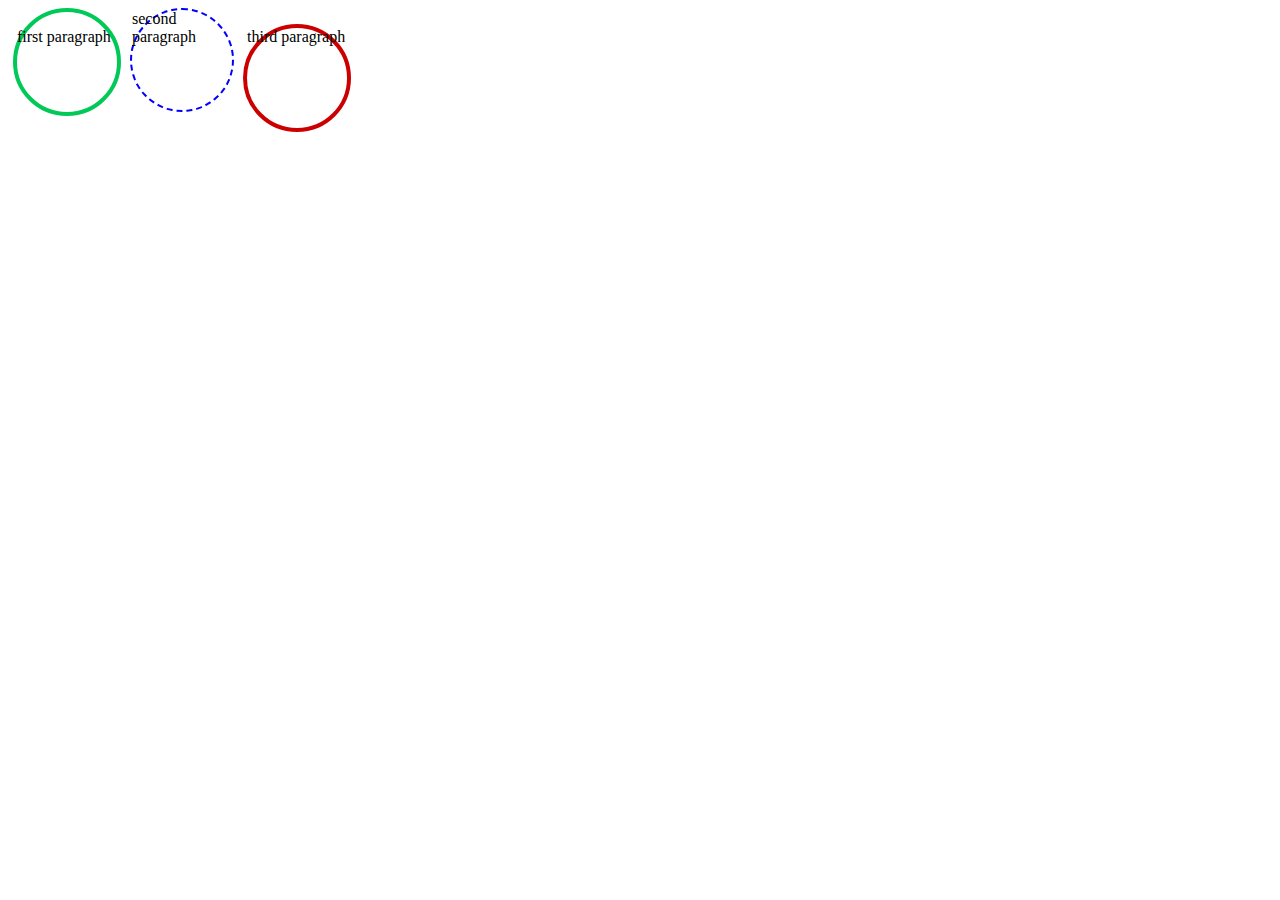
<file: 3/index.html>
<!DOCTYPE html>
<html>
	<head>
		<link type="text/css" rel="stylesheet" href="stylesheet.css"/>
		<title>My Social Network</title>
	</head>
	<body>
		<!--Add your HTML below!-->
		<div class="friend" id="best_friend">
		    <p>first paragraph</p>
		</div>
		<div class="family">
		   second paragraph 
		</div>
		<div class="enemy" id="archnemesis">
		    third paragraph
		</div>
		
	</body>
</html>
</file>
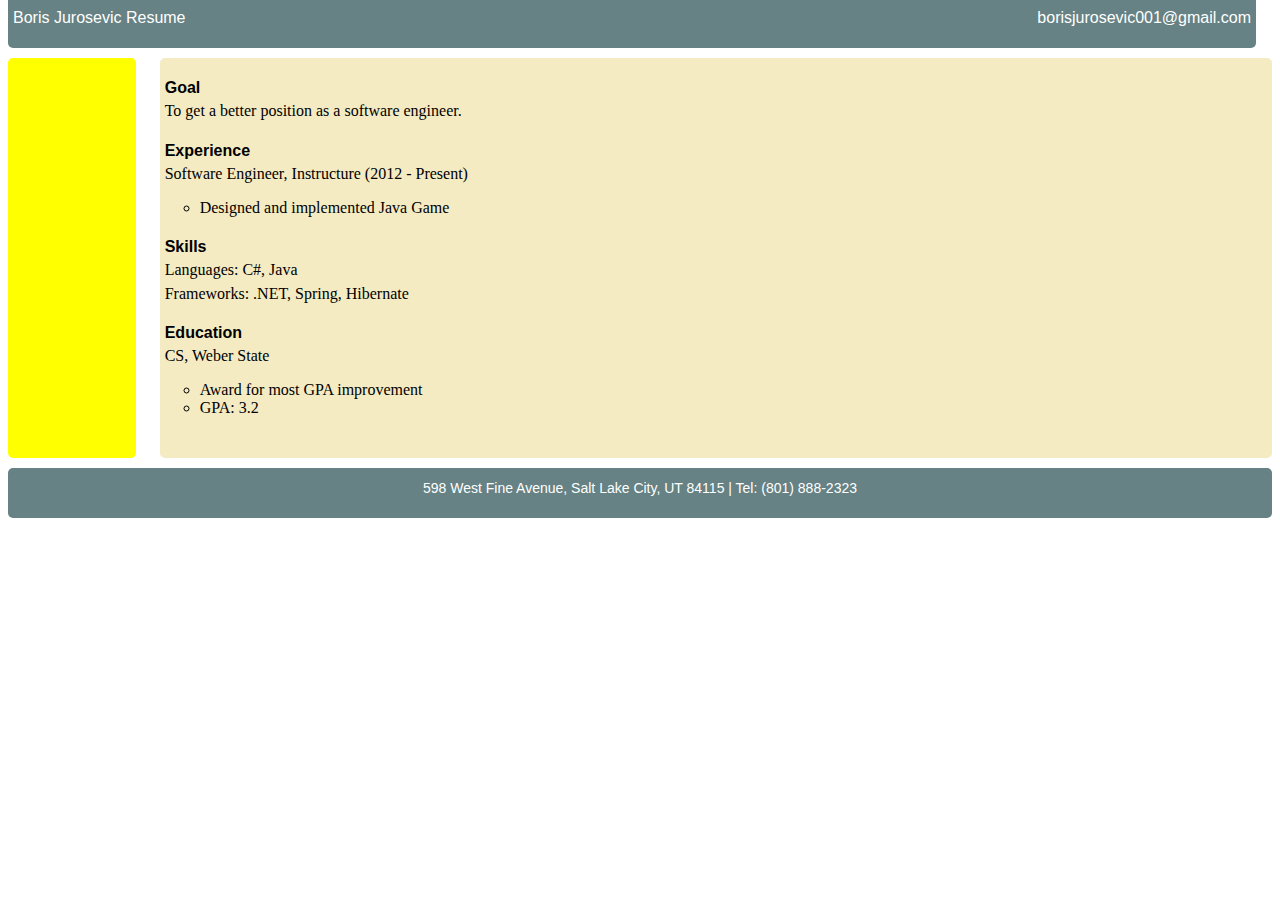
<file: M/index.html>
<!DOCTYPE html>
<html>
	<head>
		<link type="text/css" rel="stylesheet" href="stylesheet.css"/>
		<title></title>
	</head>
	<body>
	    <div id="header">
	        			<p id="name">Boris Jurosevic Resume</p>
			<a href="mailto:borisjurosevic001@gmail.com"><p id="email">borisjurosevic001@gmail.com</p></a>
	    </div>
	    <div class="left"></div>
	    <div class="right">
	        <h4>Goal</h4>
			<p>To get a better position as a software engineer.</p>
			<h4>Experience</h4>
			<p>Software Engineer, Instructure (2012 - Present)</p>
			<ul>
				<li>Designed and implemented Java Game</li>
		
			</ul>
			<h4>Skills</h4>
			<p>Languages: C#, Java</p>
			<p>Frameworks: .NET, Spring, Hibernate</p>
			<h4>Education</h4>
			<p>CS, Weber State</p>
			<ol>
				<li>Award for most GPA improvement</li>
				<li>GPA: 3.2</li>
			</ol>
	    </div>
	    <div id="footer">
	        			<p>598 West Fine Avenue, Salt Lake City, UT 84115 | Tel: (801) 888-2323</p>
	    </div>
	    
	</body>
</html>
</file>
<file: 3/stylesheet.css>
/*Add your CSS below!*/

div {
	display: inline-block;
	margin-left: 5px;
	width:100px;
	height:100px;
	border-radius:100%;
	border:2px solid black;
}
.friend{
    border:2px dashed #008000;
    
}
.family{
    border:2px dashed #0000FF;
}
.enemy{
    border:2px dashed #FF0000;
}

#best_friend{
    border:4px solid #00C957;
}

#archnemesis{
    border:4px solid #CC0000;
}
</file>
<file: M/stylesheet.css>
div {
	border-radius: 5px;
}

#header {
	z-index: 1;
	position: fixed;
	width: 97.5%;
	margin-top: -20px;
	height: 60px;
	background-color: #668284;
	margin-bottom: 10px;
}

#name {
	float:left;
	margin-left: 5px;
	padding-top: 5px;
	font-size: 16px;
	font-family: Verdana, sans-serif;
	color: #ffffff;
}

#email{
	float:right;
	margin-right: 5px;
	padding-top: 5px;
	font-size: 16px;
	font-family: Verdana, sans-serif;
	color: #ffffff;
}

h4 {
	margin-left: 5px;
	margin-bottom: 15px;
	font-family: Verdana, sans-serif;
}

.right p {
	margin-left: 5px;
	margin-right: 5px;
	margin-top: -10px;
	font-family: Garamond, serif;
	color: #000000;
}

li {
	list-style-type: circle;
}

a:hover {
	font-weight: bold;
}

.left {
	position: absolute;
	float: left;
	margin-top: 50px;
	width: 10%;
	height: 400px;
	background-color: yellow;
	margin-bottom: 10px;
}

.right {
	position: relative;
	float: right;
	margin-top: 50px;
	width: 88%;
	height: 400px;
	background-color: #F4EBC3;
	margin-bottom: 10px;
}

#footer {
	position: relative;
	height: 50px;
	background-color: #668284;
	clear: both;
	font-family: Verdana, sans-serif;
	font-size: 14px;
	text-align: center;
	color: #ffffff;
}

#footer p {
	position: relative;
	padding-top: 12px;
}
</file>
